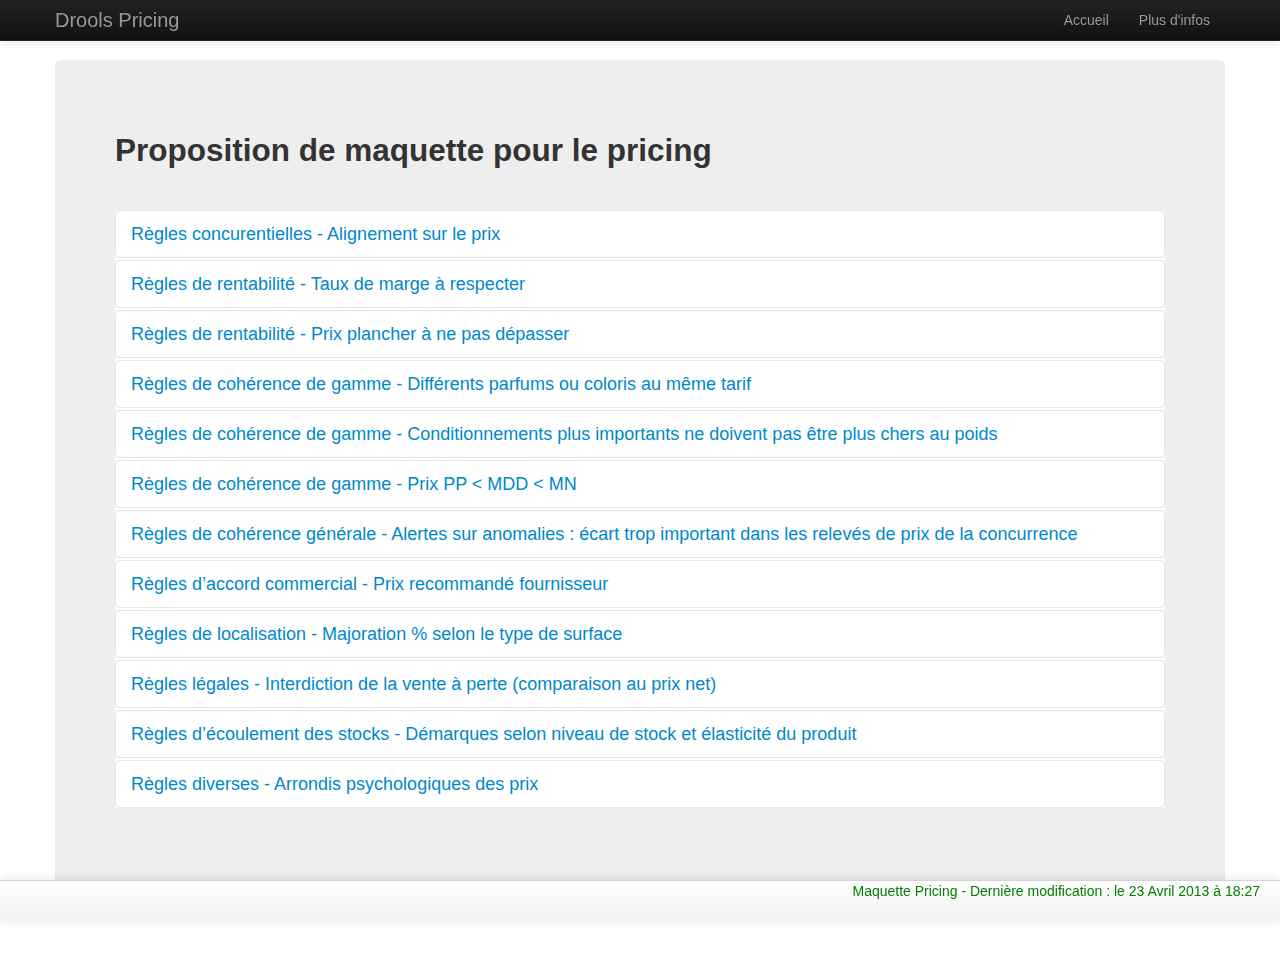
<file: index.html>
<!DOCTYPE html>
<html lang="fr">
<head>
    <meta charset="UTF-8" />
	<title>Maquette Pricing</title>
	<meta name="viewport" content="width=device-width, initial-scale=1.0">
	<meta name="description" content="Capgemini Lille - Application de démonstration">
	<meta name="author" content="Yuchang">
	
	<style type="text/css">
	body {
        padding-top: 60px;
        padding-bottom: 40px;
    }
    
    .sidebar-nav {
        padding: 9px 0;
    }
    
    @media (max-width: 980px) {
        /* Enable use of floated navbar text */
        .navbar-text.pull-right {
          float: none;
          padding-left: 5px;
          padding-right: 5px;
        }
    }
    </style>
	
	<link href="css/bootstrap.css" rel="stylesheet">
	<link href="css/bootstrap-responsive.css" rel="stylesheet" />
	<link href="css/style.css" rel="stylesheet">
	
	<link rel="shortcut icon" href="img/favicon.ico">
</head>
<body>
	<noscript><h1>This web application requires JavaScript. Please enable JavaScript in your browser and reload this page.</h1></noscript>
	<header id="header"></header>
	
	<div class="container">	
    	<div class="row">
       	 	<div id="content" class="span12">
       	 		<div class="loader">  
       	 			<h4>Maquette Pricing</h4>
				    <span></span>  
				    <span></span>  
				    <span></span>  
				    <span></span>  
				    <span></span>
				    <h3>Loading...</h3>
				</div> 
       	 	</div>
    	</div>
	</div>
	
	<footer id="bottombar"></footer>
    
	<!-- Loading JavaScript frameworks and libraries -->
	<script src="lib/jquery.js"></script>
	<script src="lib/underscore.js"></script>
	<script src="lib/backbone.js"></script>
	<script src="lib/bootstrap.js"></script>
	
	<!-- Loading JavaScript files for the project -->
	<script src="js/utils.js"></script>
	
	<script src="js/view/Header.js"></script>
	<script src="js/view/Footer.js"></script>
	<script src="js/view/Maquette.js"></script>
	
	<script src="js/Router.js"></script>
	<script src="js/main.js"></script>
	
</body>
</file>
<file: css/style.css>
.accordion-heading a{
	
}

.accordion-heading a:hover{
	text-decoration : none;
	font-weight: bold;
}

/*Loading...*/
.loader span{  
    display: inline-block;  
    vertical-align: middle;  
    width: 10px;  
    height: 10px;  
    background: black;  
    border-radius: 50px;  
    -webkit-animation: loader 1s infinite alternate;  
    -moz-animation: loader 1s infinite alternate;  
}  
.loader span:nth-of-type(2) {  
    -webkit-animation-delay: 0.2s;  
    -moz-animation-delay: 0.2s;  
}  
.loader span:nth-of-type(3) {  
    -webkit-animation-delay: 0.4s;  
    -moz-animation-delay: 0.4s;  
}  
.loader span:nth-of-type(4) {  
    -webkit-animation-delay: 0.6s;  
    -moz-animation-delay: 0.6s;  
}  
.loader span:nth-of-type(5) {  
    -webkit-animation-delay: 0.8s;  
    -moz-animation-delay: 0.8s;  
}  
@-webkit-keyframes loader {  
    0% {  
        opacity: 1;  
    }  
    100% {  
        opacity: 0.1;  
    }  
}  
@-moz-keyframes loader {  
    0% {  
        opacity: 1;  
    }  
    100% {  
        opacity: 0.1;  
    }  
}
</file>
